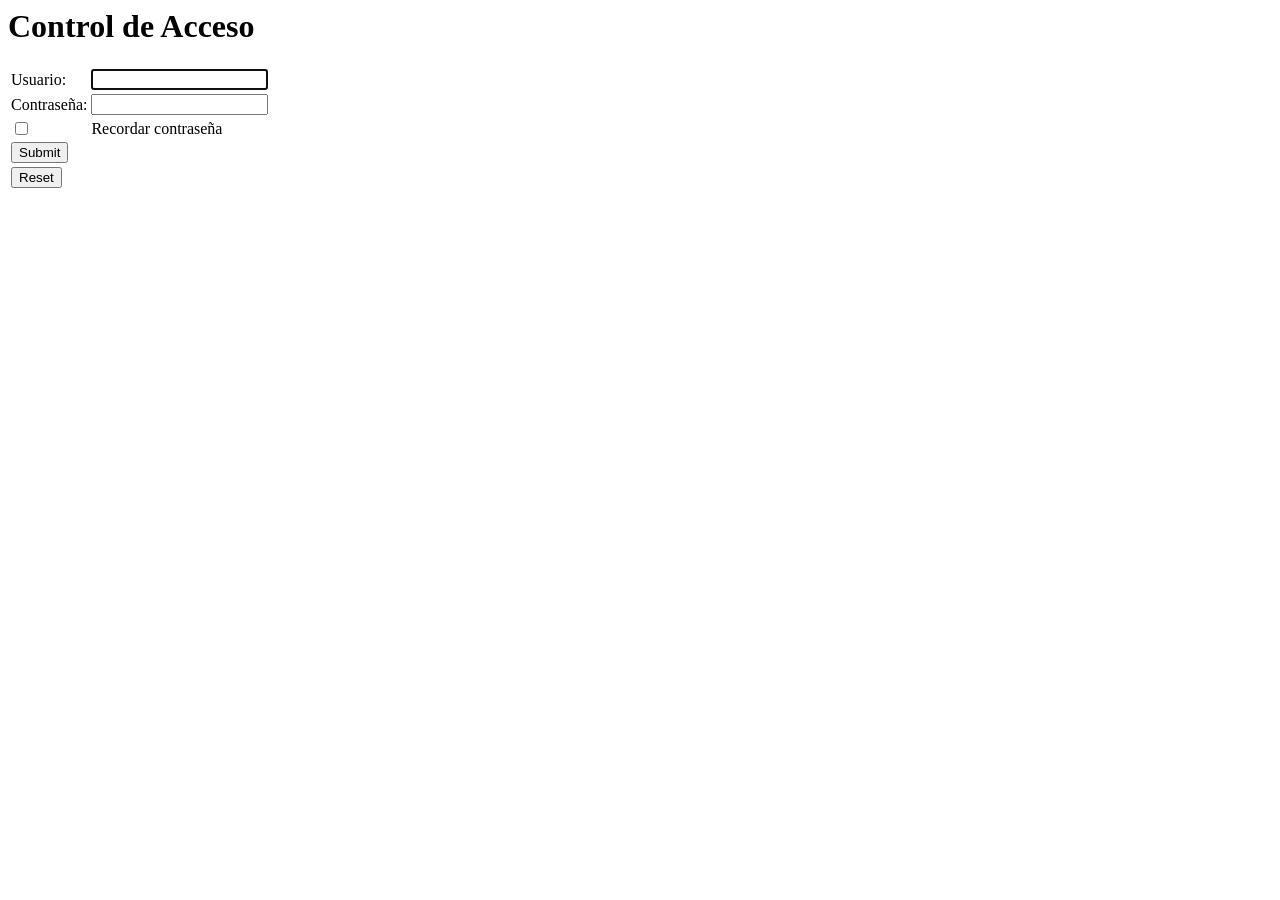
<file: src/main/webapp/login.html>
<html>
<head>
	<title>Administraci&oacute;n</title>
</head>
<body onload="document.f.j_username.focus();">
<h1>Control de Acceso</h1>
<form name="f" action="j_spring_security_check" method="POST">
	<table>
		<tr>
			<td>Usuario:</td>
			<td><input type='text' name='j_username' value='' /></td>
		</tr>
		<tr>
			<td>Contrase&ntilde;a:</td>
			<td><input type='password' name='j_password'></td>
		</tr>
	
		<tr>
			<td><input type="checkbox" name="_spring_security_remember_me"></td>
			<td>Recordar contrase&ntilde;a</td>
		</tr>
	
		<tr>
			<td colspan='2'><input name="submit" type="submit"></td>
		</tr>
		<tr>
			<td colspan='2'><input name="reset" type="reset"></td>
		</tr>
	</table>
	</form>
</body>
</html>
</file>
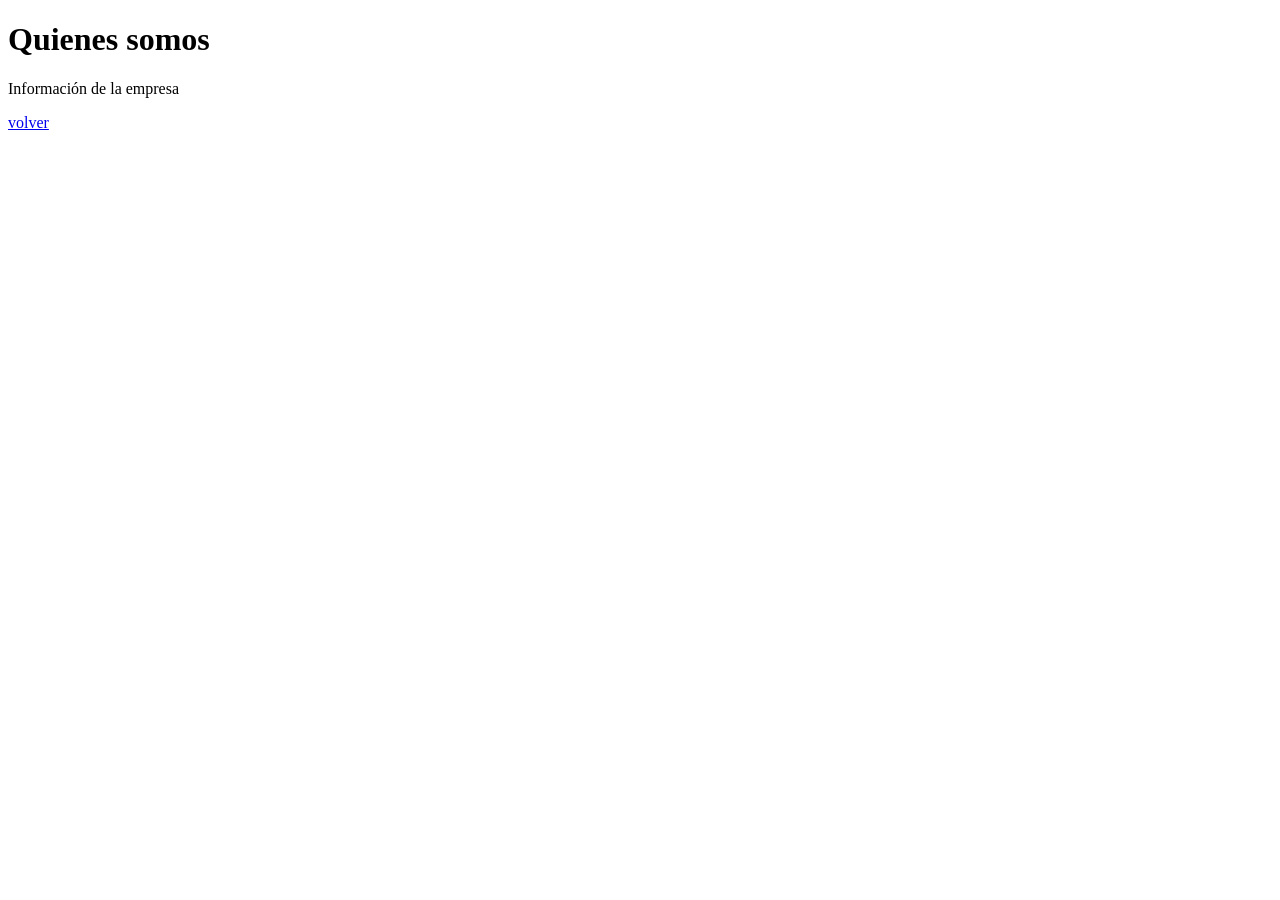
<file: src/main/webapp/structures/paginas/quienesSomos.html>
<!DOCTYPE html>
    
<html lang="es">
    
<head>
    <title>  </title>
    <meta charset="utf-8" />
    <meta name="viewport" content="width=device-width, user-scalable=no, initial-scale=1,maximum-scale=1, minimum-scale=1">
</head>
    
<body>
     <header>
        <h1>Quienes somos</h1>
        <p>Información de la empresa</p>
         <a href="index.html">volver</a>
     </header>
    
</body>
</html>
</file>
